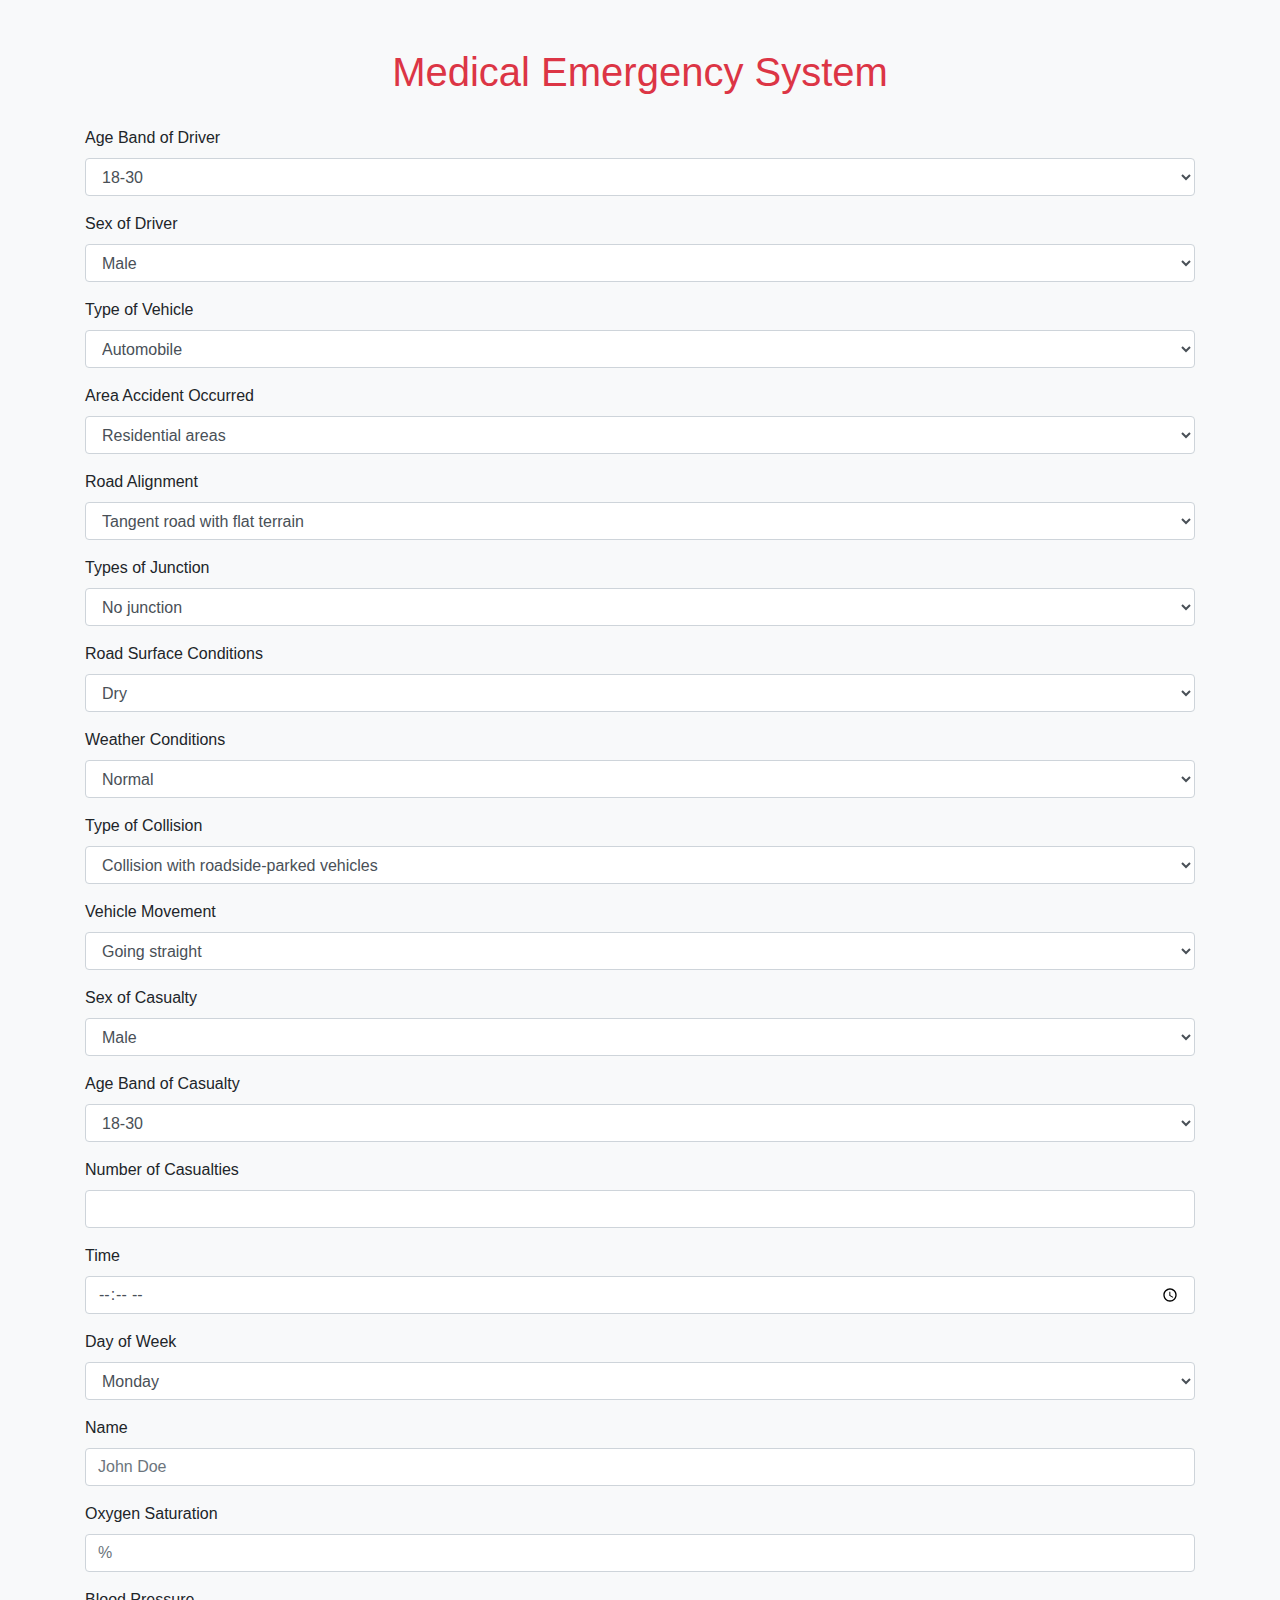
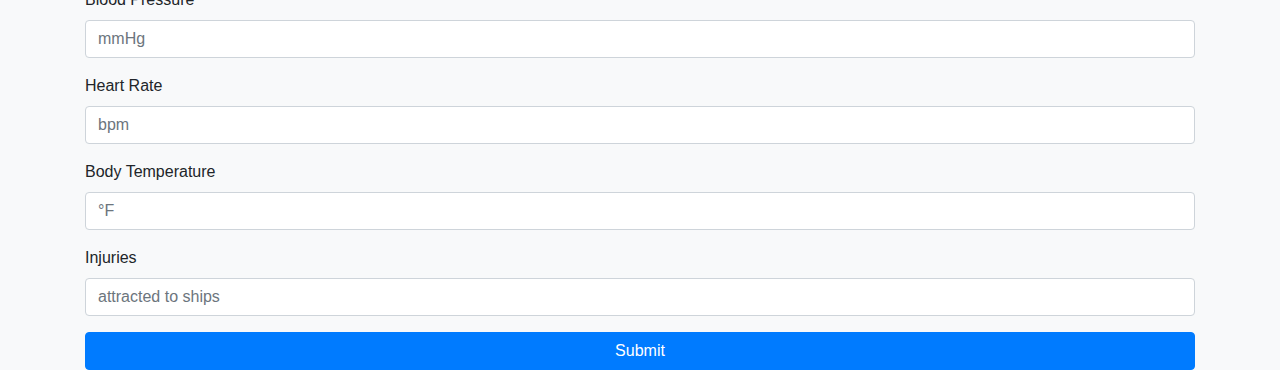
<file: templates/index.html>
<!DOCTYPE html>
<html lang="en">
<head>
  <meta charset="UTF-8">
  <meta name="viewport" content="width=device-width, initial-scale=1.0">
  <title>Medical Emergency System</title>
  <link href="https://maxcdn.bootstrapcdn.com/bootstrap/4.5.2/css/bootstrap.min.css" rel="stylesheet">
  <link rel="stylesheet" href="styles.css">
  <link rel="manifest" href="/manifest.json">
  <link rel="icon" type="image/png" sizes="512x512" href="/icon.png">
</head>
<body>
  <div class="container mt-5">
    <h1 class="text-center text-danger">Medical Emergency System</h1>
    <form id="mesForm" action="/submit" method="POST">
      <div class="form-group">
        <label for="age_band_driver">Age Band of Driver</label>
        <select id="age_band_driver" name="age_band_driver" class="form-control" required>
          <option value="18-30">18-30</option>
          <option value="31-50">31-50</option>
          <option value="Under 18">Under 18</option>
          <option value="Over 51">Over 51</option>
          <option value="Unknown">Unknown</option>
        </select>
      </div>

      <div class="form-group">
        <label for="sex_driver">Sex of Driver</label>
        <select id="sex_driver" name="sex_driver" class="form-control" required>
          <option value="Male">Male</option>
          <option value="Female">Female</option>
          <option value="Unknown">Unknown</option>
        </select>
      </div>

      <div class="form-group">
        <label for="type_vehicle">Type of Vehicle</label>
        <select id="type_vehicle" name="type_vehicle" class="form-control" required>
          <option value="Automobile">Automobile</option>
          <option value="Public (> 45 seats)">Public (> 45 seats)</option>
          <option value="Lorry (41-100Q)">Lorry (41-100Q)</option>
          <option value="Public (13-45 seats)">Public (13-45 seats)</option>
          <option value="Long lorry">Long lorry</option>
          <option value="Public (12 seats)">Public (12 seats)</option>
          <option value="Taxi">Taxi</option>
          <option value="Pick up upto 10Q">Pick up upto 10Q</option>
          <option value="Stationwagen">Station wagon</option>
          <option value="Ridden Horse">Ridden horse</option>
          <option value="Other">Other</option>
          <option value="Bajaj">Bajaj</option>
          <option value="Turbo">Turbo</option>
          <option value="Motorcycle">Motorcycle</option>
          <option value="Special vehicles">Special vehicles</option>
          <option value="Bicycle">Bicycle</option>
        </select>
      </div>

      <div class="form-group">
        <label for="area_accident_occurred">Area Accident Occurred</label>
        <select id="area_accident_occurred" name="area_accident_occurred" class="form-control" required>
          <option value="Residential areas">Residential areas</option>
          <option value="Office areas">Office areas</option>
          <option value="Recreational area">Recreational area</option>
          <option value="Industrial areas">Industrial areas</option>
          <option value="Other">Other</option>
          <option value="Church areas">Area of worship</option>
          <option value="Market areas">Market areas</option>
          <option value="Rural village areas">Rural village areas</option>
          <option value="Outside rural areas">Outside rural areas</option>
          <option value="Hospital areas">Hospital areas</option>
          <option value="School areas">School areas</option>
          <option value="Unknown">Unknown</option>
        </select>
      </div>

      <div class="form-group">
        <label for="Road_alignment">Road Alignment</label>
        <select id="Road_alignment" name="Road_allignment" class="form-control" required>
          <option value="Tangent road with flat terrain">Tangent road with flat terrain</option>
          <option value="Tangent road with mild grade and flat terrain">Tangent road with mild grade and flat terrain</option>
          <option value="Tangent road with rolling terrain">Tangent road with rolling terrain</option>
          <option value="Tangent road with mountainous terrain">Tangent road with mountainous terrain</option>
          <option value="Steep grade downward with mountainous terrain">Steep grade downward with mountainous terrain</option>
          <option value="Sharp reverse curve">Sharp reverse curve</option>
          <option value="Steep grade upward with mountainous terrain">Steep grade upward with mountainous terrain</option>
        </select>
      </div>

      <div class="form-group">
        <label for="Types_of_junction">Types of Junction</label>
        <select id="Types_of_junction" name="Types_of_junction" class="form-control" required>
          <option value="No junction">No junction</option>
          <option value="Y Shape">Y Shape</option>
          <option value="Crossing">Crossing</option>
          <option value="O Shape">O Shape</option>
          <option value="Other">Other</option>
          <option value="T Shape">T Shape</option>
          <option value="X Shape">X Shape</option>
          <option value="Unknown">Unknown</option>
        </select>
      </div>

      <div class="form-group">
        <label for="Road_surface_conditions">Road Surface Conditions</label>
        <select id="Road_surface_conditions" name="Road_surface_conditions" class="form-control" required>
          <option value="Dry">Dry</option>
          <option value="Wet or damp">Wet or damp</option>
          <option value="Snow">Snow</option>
          <option value="Flood over 3cm. deep">Flood over 3cm. deep</option>
        </select>
      </div>

      <div class="form-group">
        <label for="Weather_conditions">Weather Conditions</label>
        <select id="Weather_conditions" name="Weather_conditions" class="form-control" required>
          <option value="Normal">Normal</option>
          <option value="Raining">Raining</option>
          <option value="Raining and Windy">Raining and Windy</option>
          <option value="Cloudy">Cloudy</option>
          <option value="Other">Other</option>
          <option value="Windy">Windy</option>
          <option value="Snow">Snow</option>
          <option value="Unknown">Unknown</option>
          <option value="Fog or Mist">Fog or Mist</option>
        </select>
      </div>

      <div class="form-group">
        <label for="Type_of_collision">Type of Collision</label>
        <select id="Type_of_collision" name="Type_of_collision" class="form-control" required>
          <option value="Collision with roadside-parked vehicles">Collision with roadside-parked vehicles</option>
          <option value="Vehicle with vehicle collision">Vehicle with vehicle collision</option>
          <option value="Collision with roadside objects">Collision with roadside objects</option>
          <option value="Collision with animals">Collision with animals</option>
          <option value="Other">Other</option>
          <option value="Rollover">Rollover</option>
          <option value="With Train">With Train</option>
          <option value="Unknown">Unknown</option>
          <option value="Fall from vehicles">Fall from vehicles</option>
          <option value="Collision with pedestrians">Collision with pedestrians</option>
        </select>
      </div>

      <div class="form-group">
        <label for="Vehicle_movement">Vehicle Movement</label>
        <select id="Vehicle_movement" name="Vehicle_movement" class="form-control" required>
          <option value="Going straight">Going straight</option>
          <option value="U-Turn">U-Turn</option>
          <option value="Moving Backward">Moving Backward</option>
          <option value="Turnover">Turnover</option>
          <option value="Waiting to go">Waiting to go</option>
          <option value="Getting off">Getting off</option>
          <option value="Reversing">Reversing</option>
          <option value="Unknown">Unknown</option>
          <option value="Parked">Parked</option>
          <option value="Stopping">Stopping</option>
          <option value="Overtaking">Overtaking</option>
          <option value="Other">Other</option>
          <option value="Entering a junction">Entering a junction</option>
        </select>
      </div>

      <div class="form-group">
        <label for="Sex_of_casualty">Sex of Casualty</label>
        <select id="Sex_of_casualty" name="Sex_of_casualty" class="form-control" required>
          <option value="Male">Male</option>
          <option value="Female">Female</option>
          <option value="Unknown">Unknown</option>
        </select>
      </div>

      <div class="form-group">
        <label for="Age_band_of_casualty">Age Band of Casualty</label>
        <select id="Age_band_of_casualty" name="Age_band_of_casualty" class="form-control" required>
          <option value="18-30">18-30</option>
          <option value="31-50">31-50</option>
          <option value="Under 18">Under 18</option>
          <option value="Over 51">Over 51</option>
          <option value="Unknown">Unknown</option>
        </select>
      </div>

      <div class="form-group">
        <label for="Number_of_casualties">Number of Casualties</label>
        <input type="number" id="Number_of_casualties" name="Number_of_casualties" class="form-control" required>
      </div>

      <div class="form-group">
        <label for="time">Time</label>
        <input type="time" id="time" name="time" class="form-control" required>
      </div>

      <div class="form-group">
        <label for="day_of_week">Day of Week</label>
        <select id="day_of_week" name="day_of_week" class="form-control" required>
          <option value="Monday">Monday</option>
          <option value="Tuesday">Tuesday</option>
          <option value="Wednesday">Wednesday</option>
          <option value="Thursday">Thursday</option>
          <option value="Friday">Friday</option>
          <option value="Saturday">Saturday</option>
          <option value="Sunday">Sunday</option>
        </select>
      </div>

      <div class="form-group">
        <label for="name">Name</label>
        <input type="text" id="Name" class="form-control" required placeholder="John Doe">
      </div>

      <div class="form-group">
        <label for="Oxygen_Saturation">Oxygen Saturation</label>
        <input type="number" id="Oxygen_Saturation" class="form-control" required placeholder="%">
      </div>

      <div class="form-group">
        <label for="Blood_Pressure">Blood Pressure</label>
        <input type="number" id="Blood_Pressure" class="form-control" required placeholder="mmHg">
      </div>

      <div class="form-group">
        <label for="Heart_Rate">Heart Rate</label>
        <input type="number" id="Heart_Rate" class="form-control" required placeholder="bpm">
      </div>

      <div class="form-group">
        <label for="Body_Temperature">Body Temperature</label>
        <input type="number" id="Body_Temperature" class="form-control" required placeholder="°F">
      </div>

      <div class="form-group">
        <label for="Injuries">Injuries</label>
        <input type="text" id="Injuries" class="form-control" placeholder="attracted to ships">
      </div>

      <button type="submit" class="btn btn-primary btn-block">Submit</button>
    </form>
  </div>

  <script src="https://code.jquery.com/jquery-3.5.1.slim.min.js"></script>
  <script src="https://cdn.jsdelivr.net/npm/@popperjs/core@2.9.3/dist/umd/popper.min.js"></script>
  <script src="https://maxcdn.bootstrapcdn.com/bootstrap/4.5.2/js/bootstrap.min.js"></script>
</body>
</html>
</file>
<file: templates/styles.css>
body {
    background-color: #f8f9fa;
  }
  
  h1 {
    margin-bottom: 30px;
  }
  
  #prediction-results {
    margin-top: 20px;
    display: none;
  }
  
  #prediction-results.alert {
    display: block;
  }
  
  .alert-heading {
    margin-bottom: 10px;
  }
  
  .prediction-status {
    font-size: 1.5rem;
    font-weight: bold;
    padding: 1rem;
    border-radius: 8px;
  }
  
  .vital-signs, .accident-details {
    background-color: rgba(255, 255, 255, 0.9);
    border-radius: 8px;
    margin-bottom: 1rem;
  }
  
  .card {
    border-radius: 12px;
    box-shadow: 0 4px 6px rgba(0, 0, 0, 0.1);
  }
  
  .list-unstyled li {
    margin-bottom: 0.5rem;
  }
  
  .bg-success { background-color: #28a745 !important; }
  .bg-warning { background-color: #ffc107 !important; }
  .bg-danger { background-color: #dc3545 !important; }
</file>
